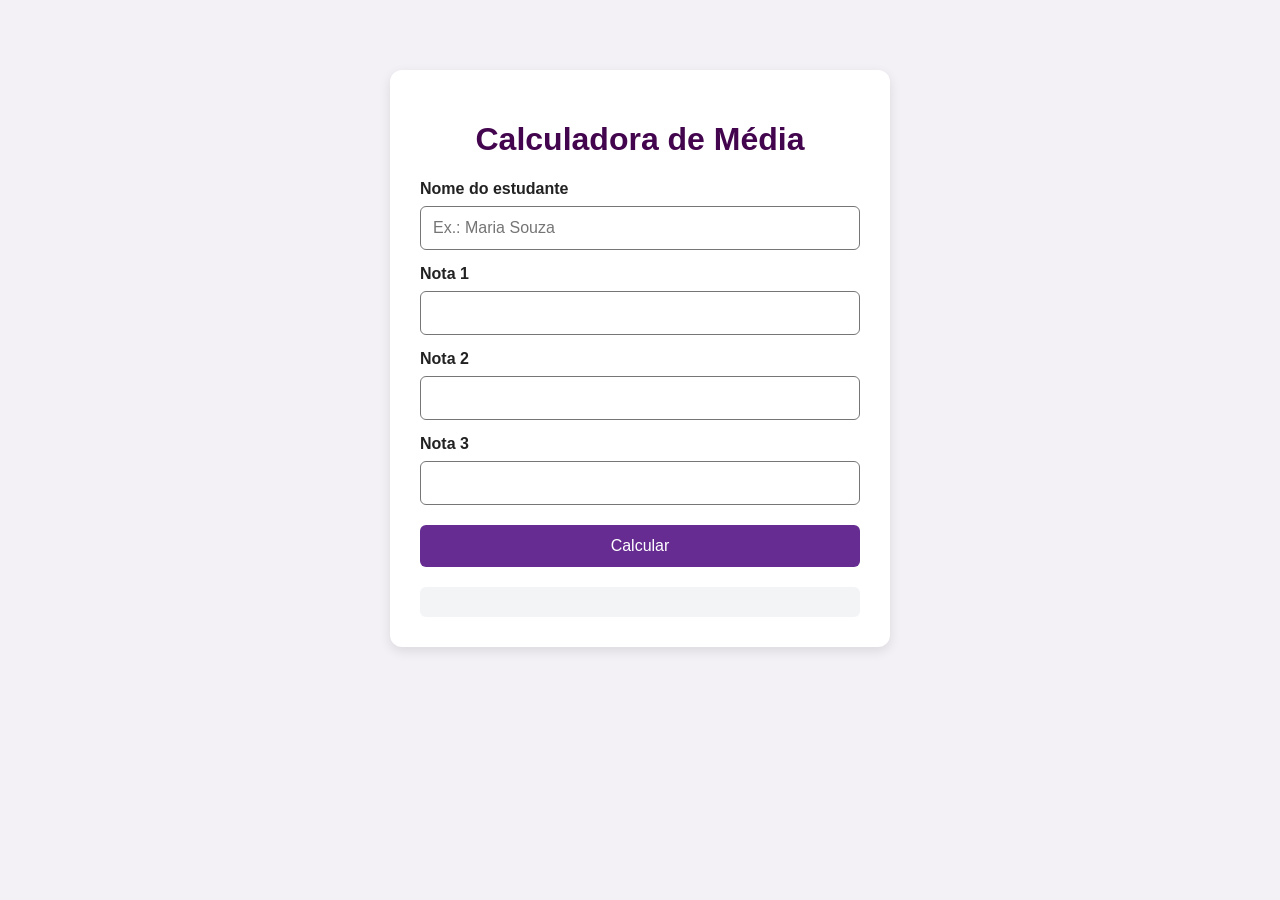
<file: JavaScript/Calculadora-Media-Final/index.html>
<!DOCTYPE html>
<html lang="pt-BR">
<head>
  <meta charset="UTF-8">
  <meta name="viewport" content="width=device-width, initial-scale=1">
  <title>Calculadora de Média — Final</title>
  <link rel="stylesheet" href="style.css">
  <script src="script.js" defer></script>
</head>
<body>
  <main class="container">
    <h1>Calculadora de Média</h1>

    <label for="nome">Nome do estudante</label>
    <input id="nome" type="text" placeholder="Ex.: Maria Souza">

    <label for="n1">Nota 1</label>
    <input id="n1" type="number" min="0" max="10" step="0.1">
    <label for="n2">Nota 2</label>
    <input id="n2" type="number" min="0" max="10" step="0.1">
    <label for="n3">Nota 3</label>
    <input id="n3" type="number" min="0" max="10" step="0.1">

    <button id="calcular" type="button">Calcular</button>

    <section id="resultado" role="status" aria-live="polite"></section>
  </main>
</body>
</html>
</file>
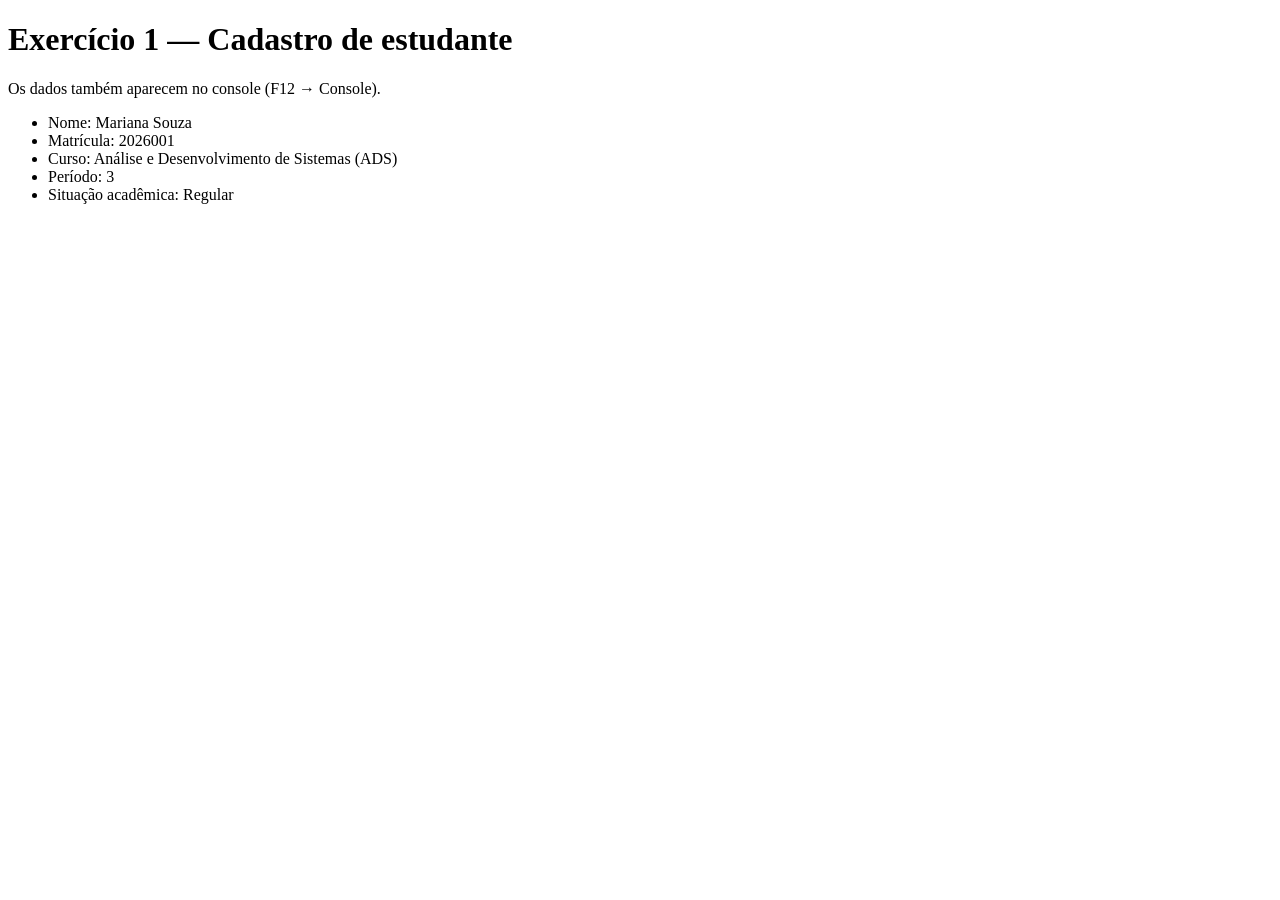
<file: JavaScript/Dever01-Cadastro-Estudante/index.html>
<!DOCTYPE html>
<html lang="pt-BR">
<head>
  <meta charset="UTF-8">
  <meta name="viewport" content="width=device-width, initial-scale=1.0">
  <title>Exercício 1 — Cadastro de estudante</title>
</head>
<body>
  <h1>Exercício 1 — Cadastro de estudante</h1>
  <p>Os dados também aparecem no console (F12 → Console).</p>
  <ul id="dados"></ul>
  <script src="script.js"></script>
</body>
</html>
</file>
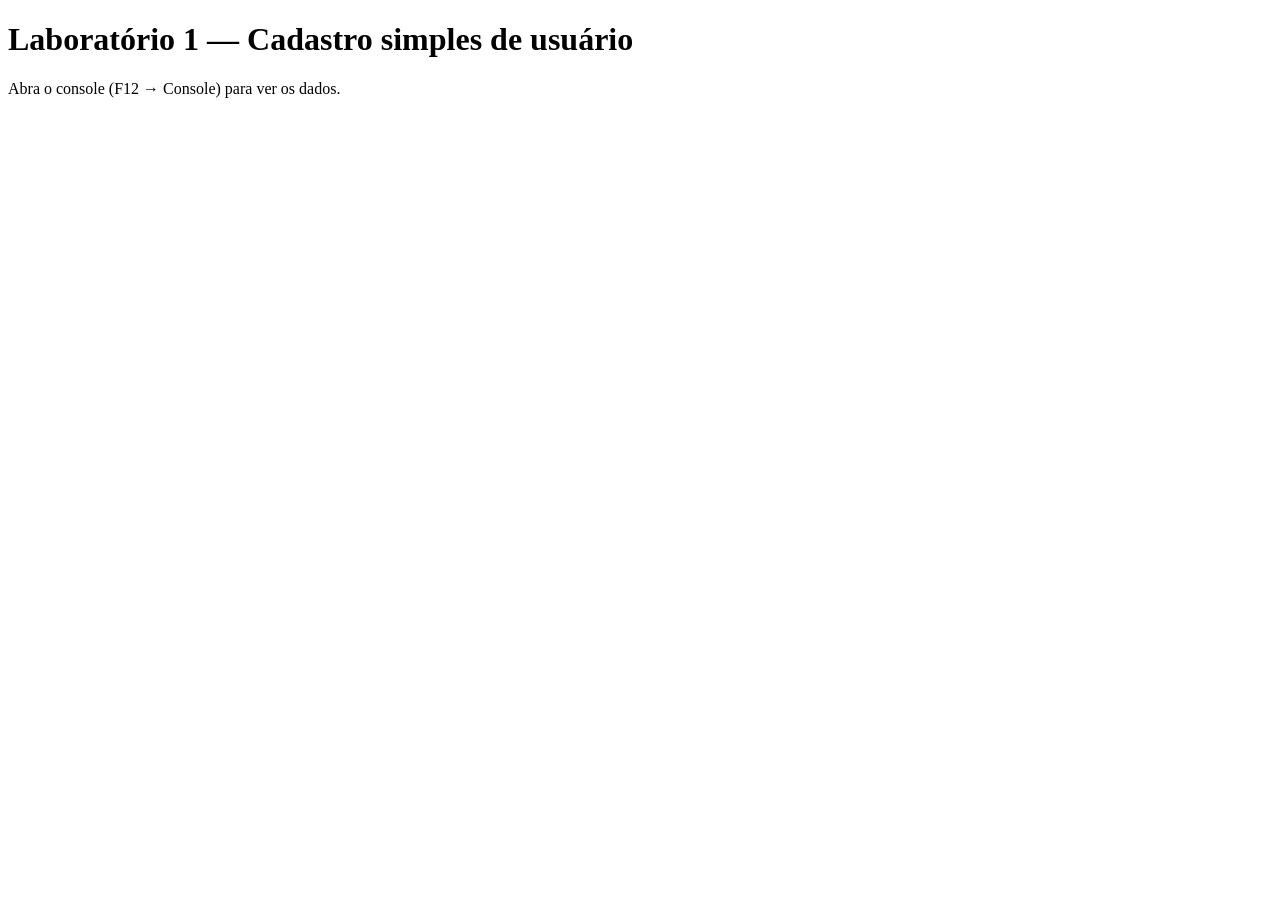
<file: JavaScript/aula-01/cadastro-usuario/index.html>
<!DOCTYPE html>
<html lang="pt-BR">
<head>
  <meta charset="UTF-8">
  <meta name="viewport" content="width=device-width, initial-scale=1.0">
  <title>Laboratório 1 — Cadastro simples</title>
</head>
<body>
  <h1>Laboratório 1 — Cadastro simples de usuário</h1>
  <p>Abra o console (F12 → Console) para ver os dados.</p>
  <script src="script.js"></script>
</body>
</html>
</file>
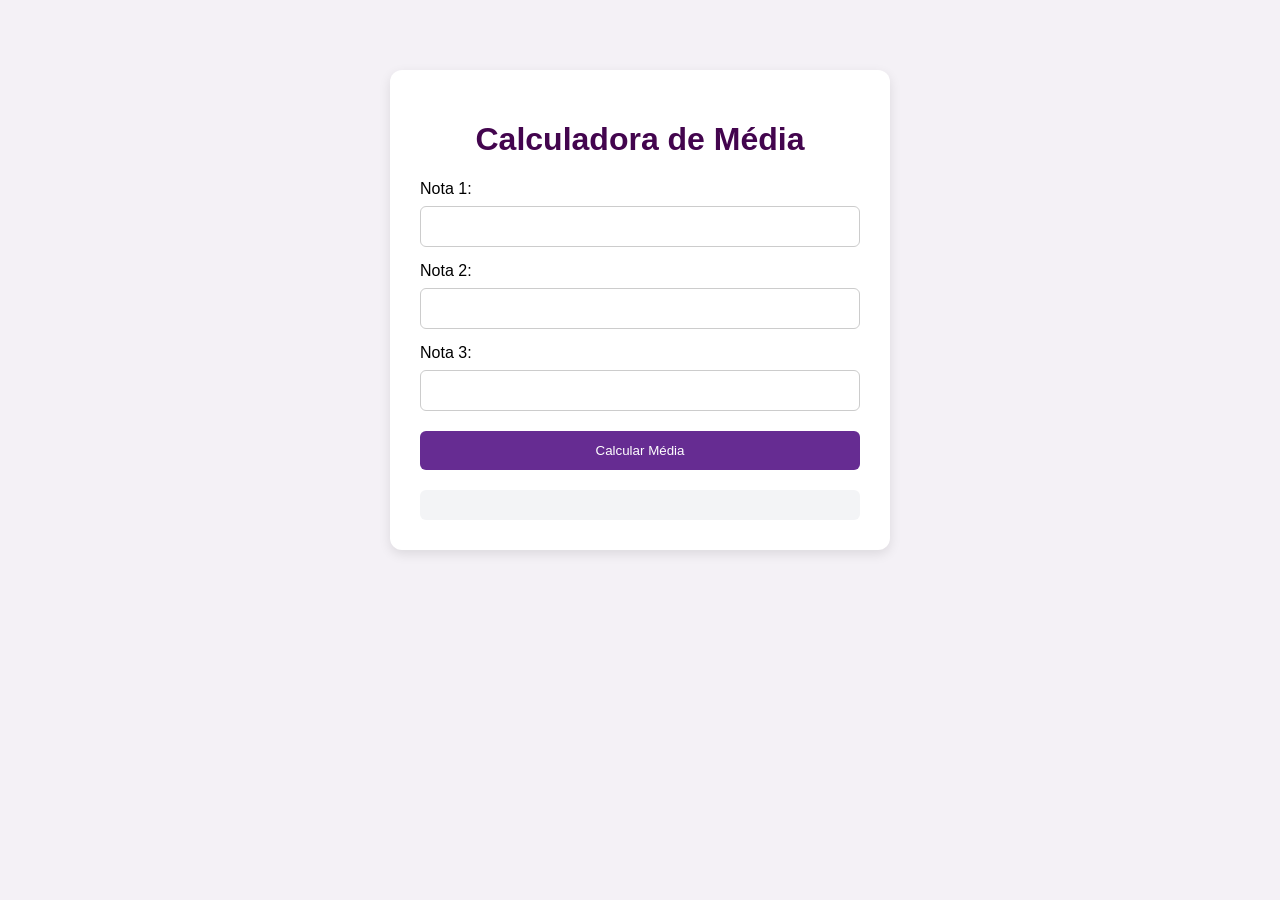
<file: JavaScript/aula-01/calculadora-media/index.html>
<!DOCTYPE html>
<html lang="pt-BR">
<head>
  <meta charset="UTF-8">
  <meta name="viewport" content="width=device-width, initial-scale=1.0">
  <title>Calculadora de Média</title>
  <link rel="stylesheet" href="style.css">
</head>
<body>
  <main class="container">
    <h1>Calculadora de Média</h1>
    <label for="nota1">Nota 1:</label>
    <input type="number" id="nota1" min="0" max="10" step="0.1">
    <label for="nota2">Nota 2:</label>
    <input type="number" id="nota2" min="0" max="10" step="0.1">
    <label for="nota3">Nota 3:</label>
    <input type="number" id="nota3" min="0" max="10" step="0.1">
    <button id="calcular">Calcular Média</button>
    <div id="resultado" aria-live="polite"></div>
  </main>
  <script src="script.js"></script>
</body>
</html>
</file>
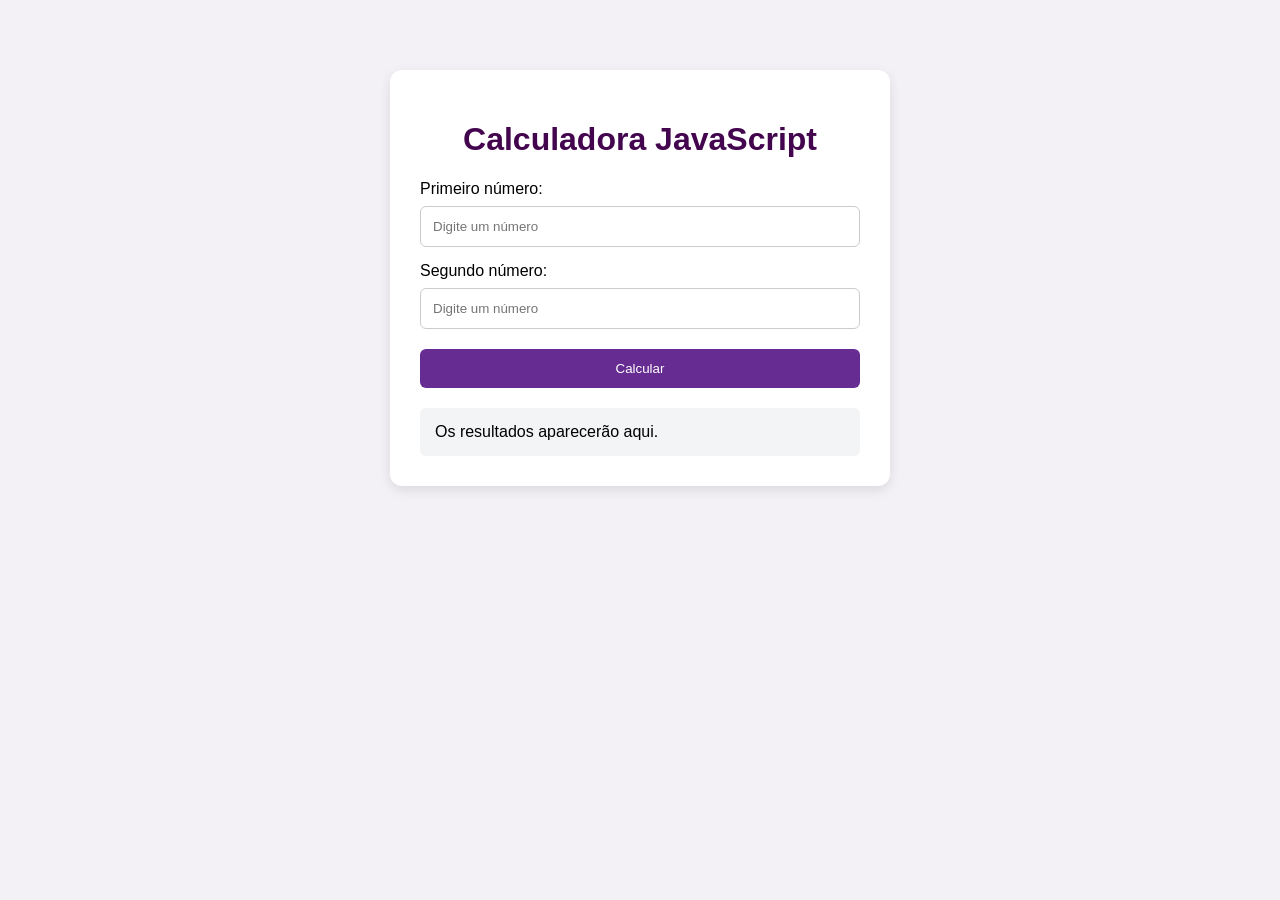
<file: JavaScript/aula-01/calculadora-padrao/index.html>
<!DOCTYPE html>
<html lang="pt-BR">
<head>
  <meta charset="UTF-8">
  <meta name="viewport" content="width=device-width, initial-scale=1.0">
  <title>Calculadora JavaScript</title>
  <link rel="stylesheet" href="style.css">
</head>
<body>
  <main class="container">
    <h1>Calculadora JavaScript</h1>
    <label for="numero1">Primeiro número:</label>
    <input type="number" id="numero1" placeholder="Digite um número">
    <label for="numero2">Segundo número:</label>
    <input type="number" id="numero2" placeholder="Digite um número">
    <button id="btnCalcular">Calcular</button>
    <section id="resultado" aria-live="polite">
      Os resultados aparecerão aqui.
    </section>
  </main>
  <script src="script.js"></script>
</body>
</html>
</file>
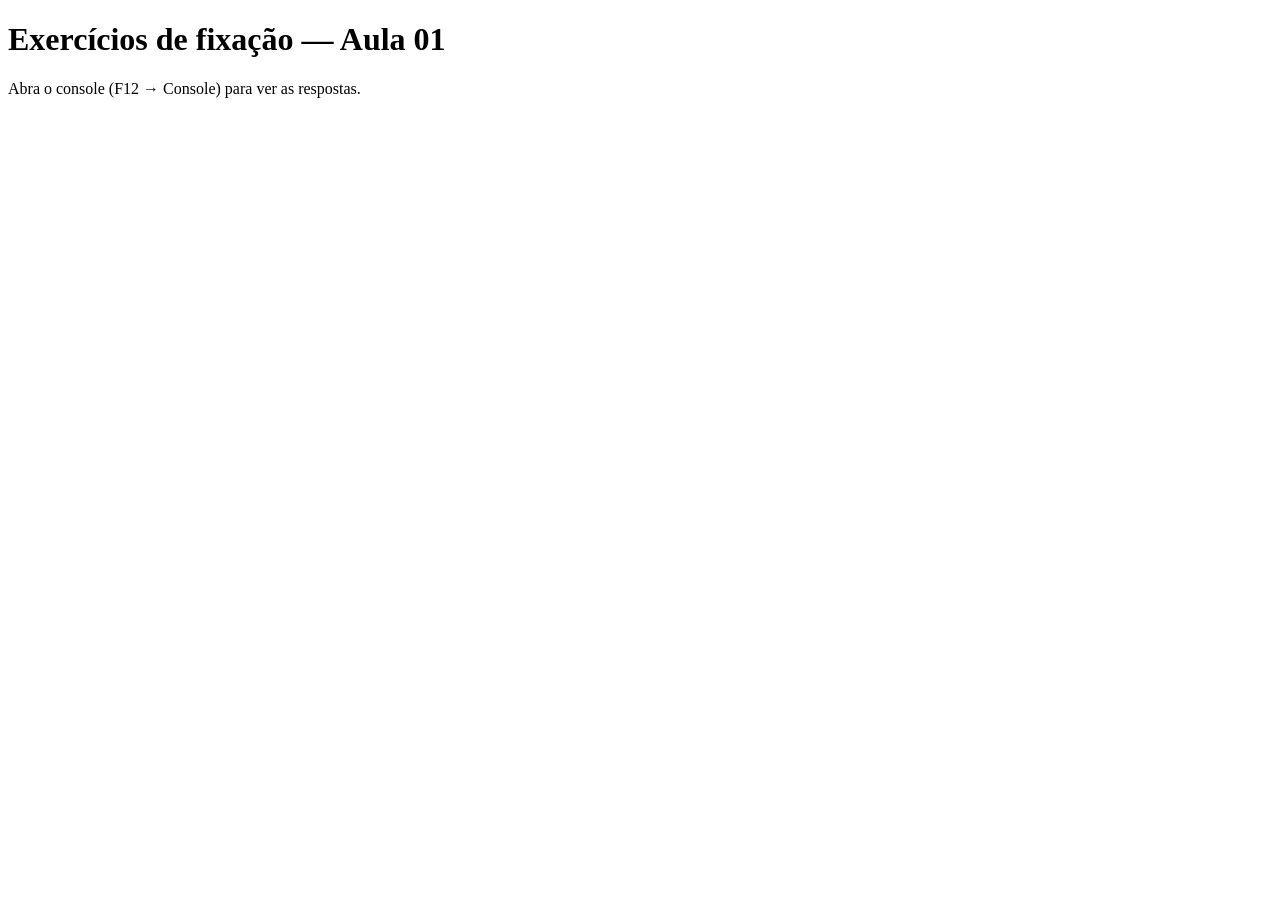
<file: JavaScript/aula-01/exercicios-basicos/index.html>
<!DOCTYPE html>
<html lang="pt-BR">
<head>
  <meta charset="UTF-8">
  <meta name="viewport" content="width=device-width, initial-scale=1.0">
  <title>Exercícios de fixação — Aula 01</title>
</head>
<body>
  <h1>Exercícios de fixação — Aula 01</h1>
  <p>Abra o console (F12 → Console) para ver as respostas.</p>
  <script src="script.js"></script>
</body>
</html>
</file>
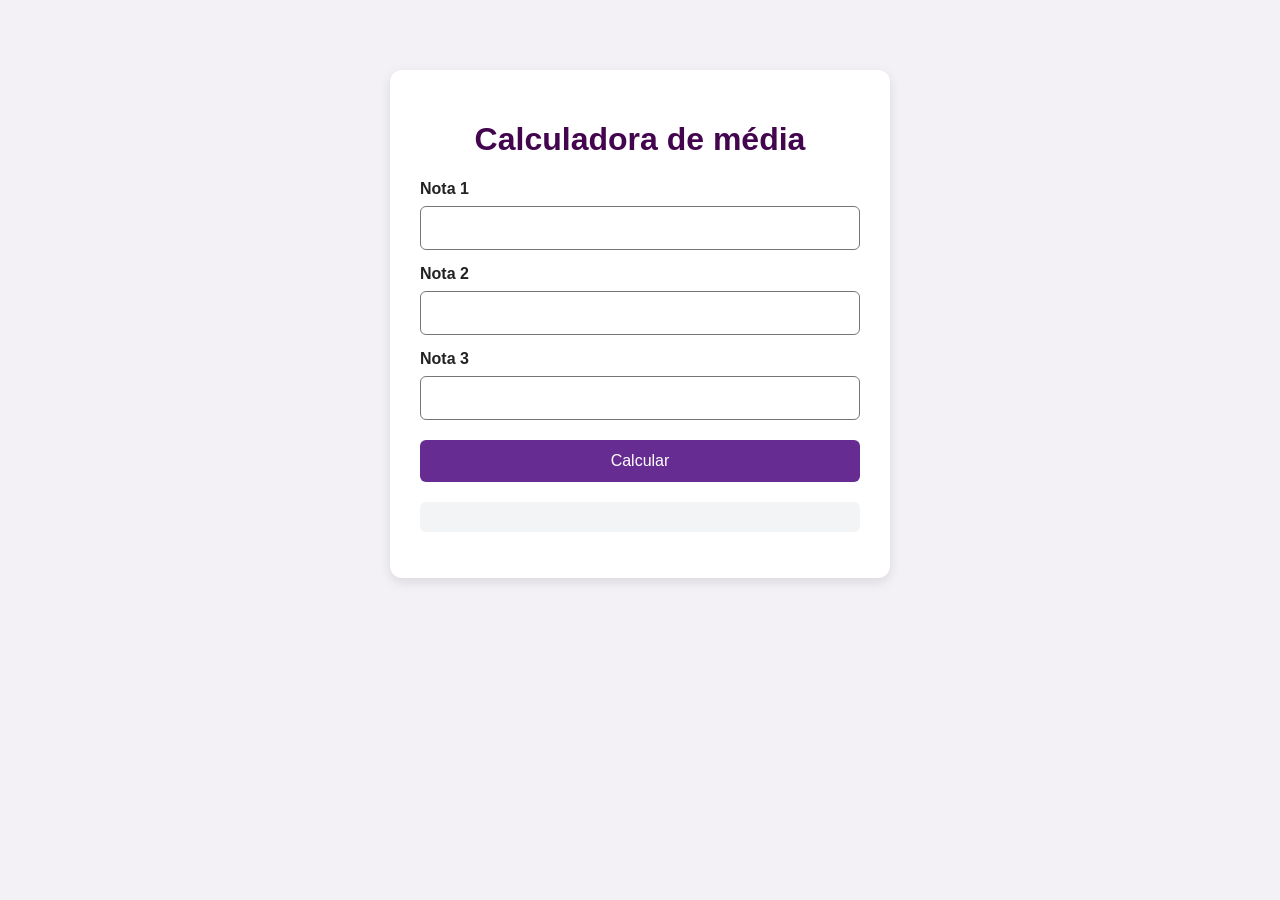
<file: JavaScript/aula-02/calculadora-media/index.html>
<!DOCTYPE html>
<html lang="pt-BR">
<head>
  <meta charset="UTF-8">
  <meta name="viewport" content="width=device-width, initial-scale=1">
  <title>Calculadora de média</title>
  <link rel="stylesheet" href="style.css">
  <script src="script.js" defer></script>
</head>
<body>
  <main class="container">
    <h1>Calculadora de média</h1>
    <label for="n1">Nota 1</label>
    <input id="n1" type="number" min="0" max="10" step="0.1">
    <label for="n2">Nota 2</label>
    <input id="n2" type="number" min="0" max="10" step="0.1">
    <label for="n3">Nota 3</label>
    <input id="n3" type="number" min="0" max="10" step="0.1">
    <button id="calcular" type="button">Calcular</button>
    <p id="resultado" role="status" aria-live="polite"></p>
  </main>
</body>
</html>
</file>
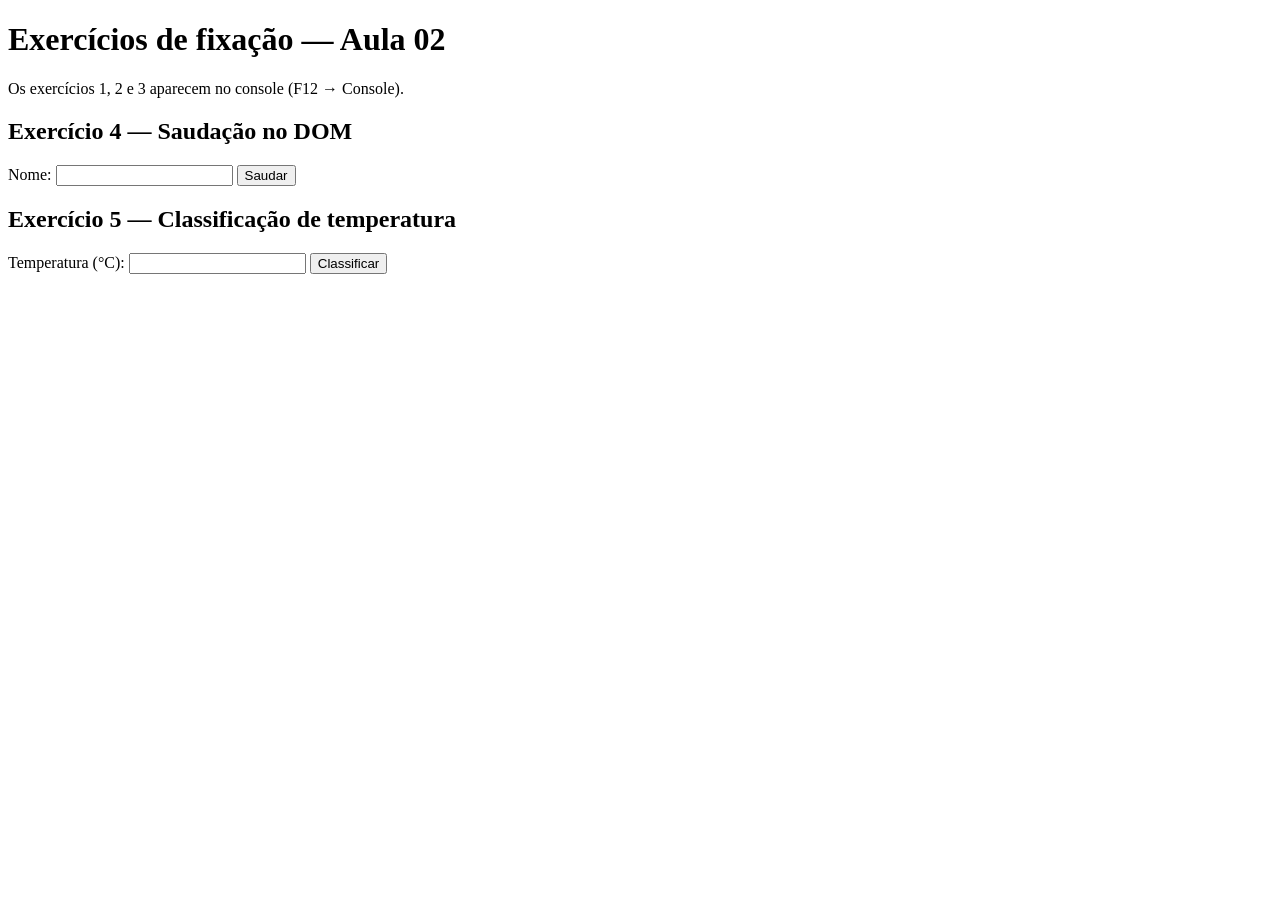
<file: JavaScript/aula-02/exercicios-basicos2/index.html>
<!DOCTYPE html>
<html lang="pt-BR">
<head>
  <meta charset="UTF-8">
  <meta name="viewport" content="width=device-width, initial-scale=1">
  <title>Exercícios de fixação — Aula 02</title>
  <script src="script.js" defer></script>
</head>
<body>
  <main>
    <h1>Exercícios de fixação — Aula 02</h1>
    <p>Os exercícios 1, 2 e 3 aparecem no console (F12 → Console).</p>

    <h2>Exercício 4 — Saudação no DOM</h2>
    <label for="nome">Nome:</label>
    <input id="nome" type="text">
    <button id="saudar" type="button">Saudar</button>
    <p id="saudacao" role="status" aria-live="polite"></p>

    <h2>Exercício 5 — Classificação de temperatura</h2>
    <label for="temperatura">Temperatura (°C):</label>
    <input id="temperatura" type="number" step="0.1">
    <button id="classificar" type="button">Classificar</button>
    <p id="classificacao" role="status" aria-live="polite"></p>
  </main>
</body>
</html>
</file>
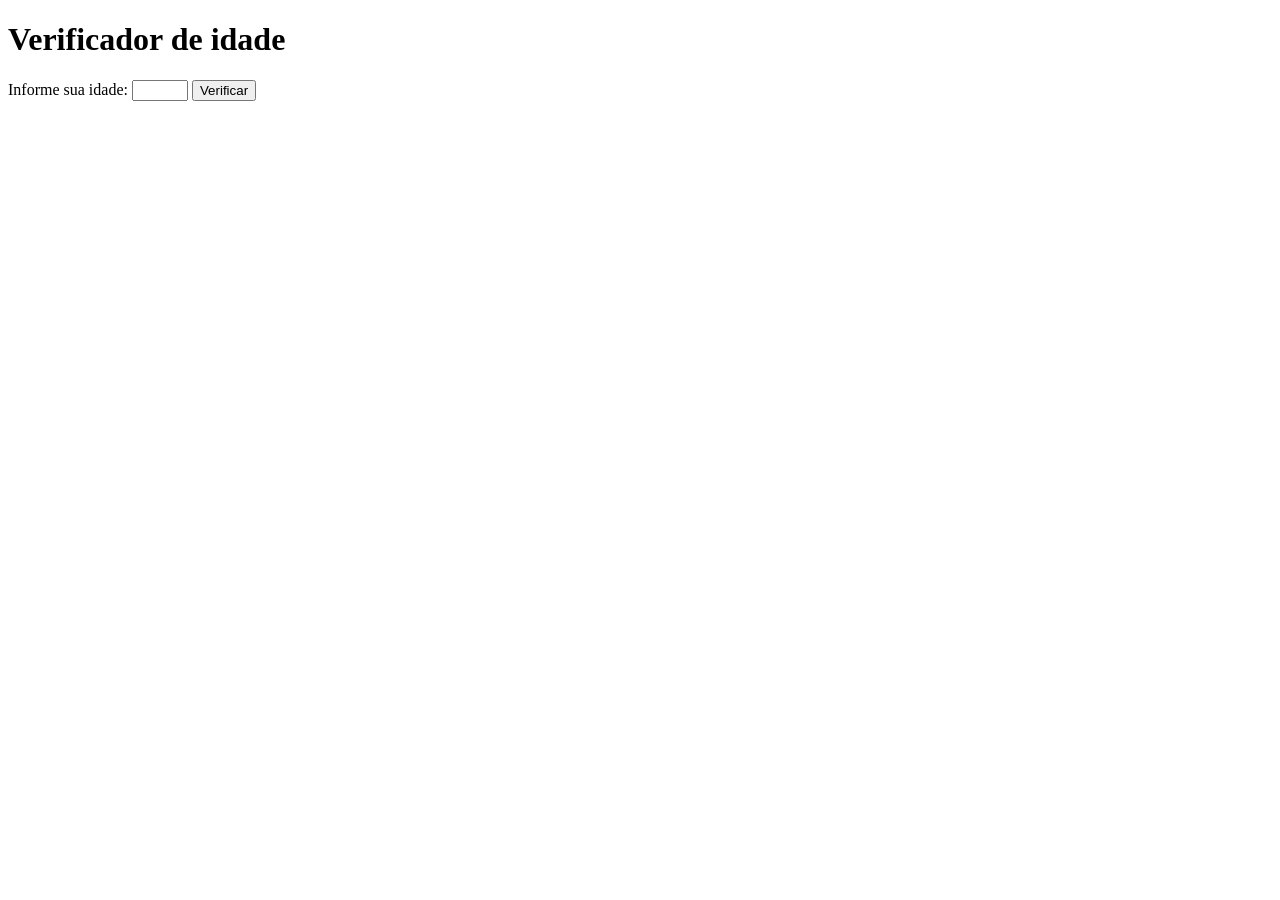
<file: JavaScript/aula-02/verificador-de-idade/index.html>
<!DOCTYPE html>
<html lang="pt-BR">
<head>
  <meta charset="UTF-8">
  <meta name="viewport" content="width=device-width, initial-scale=1">
  <title>Verificador de idade</title>
  <script src="script.js" defer></script>
</head>
<body>
  <main>
    <h1>Verificador de idade</h1>
    <label for="idade">Informe sua idade:</label>
    <input id="idade" type="number" min="0" max="120" step="1">
    <button id="verificar" type="button">Verificar</button>
    <p id="resultado" role="status" aria-live="polite"></p>
    <p id="extra" role="status" aria-live="polite"></p>
  </main>
</body>
</html>
</file>
<file: JavaScript/Calculadora-Media-Final/style.css>
* { box-sizing: border-box; }
body {
  font-family: Arial, sans-serif;
  background: #f4f1f6;
  margin: 0;
  padding: 30px;
  color: #222;
}
.container {
  max-width: 500px;
  margin: 40px auto;
  padding: 30px;
  background: #fff;
  border-radius: 12px;
  box-shadow: 0 4px 12px rgba(0,0,0,.10);
}
h1 { color: #43054e; text-align: center; }
label { display: block; margin-top: 15px; font-weight: bold; }
input {
  width: 100%; padding: 12px; margin-top: 8px;
  border: 1px solid #767676; border-radius: 6px; font-size: 1rem;
}
button {
  width: 100%; margin-top: 20px; padding: 12px;
  background: #662c92; color: #fff;
  border: 0; border-radius: 6px; cursor: pointer; font-size: 1rem;
}
button:hover { background: #43054e; }
#resultado {
  margin-top: 20px; padding: 15px; min-height: 24px;
  background: #f3f4f6; border-radius: 6px;
}
#resultado p { margin: 6px 0; }
#resultado .situacao { font-weight: bold; font-size: 1.1rem; }
#resultado.erro { background: #fde8ec; color: #b00020; font-weight: bold; }
#resultado.aprovado .situacao { color: #1b7f3b; }
#resultado.recuperacao .situacao { color: #9a6700; }
#resultado.reprovado .situacao { color: #b00020; }
</file>
<file: JavaScript/aula-01/calculadora-media/style.css>
* { box-sizing: border-box; }
body {
  font-family: Arial, sans-serif;
  background: #f4f1f6;
  margin: 0;
  padding: 30px;
}
.container {
  max-width: 500px;
  margin: 40px auto;
  padding: 30px;
  background: white;
  border-radius: 12px;
  box-shadow: 0 4px 12px rgba(0,0,0,.10);
}
h1 { color: #43054e; text-align: center; }
label { display: block; margin-top: 15px; }
input {
  width: 100%; padding: 12px; margin-top: 8px;
  border: 1px solid #ccc; border-radius: 6px;
}
button {
  width: 100%; margin-top: 20px; padding: 12px;
  background: #662c92; color: white;
  border: 0; border-radius: 6px; cursor: pointer;
}
button:hover { background: #43054e; }
#resultado {
  margin-top: 20px; padding: 15px;
  background: #f3f4f6; border-radius: 6px; min-height: 20px;
}
#resultado.erro { color: #b00020; background: #fde8ec; }
</file>
<file: JavaScript/aula-01/calculadora-padrao/style.css>
* { box-sizing: border-box; }
body {
  font-family: Arial, sans-serif;
  background: #f4f1f6;
  margin: 0;
  padding: 30px;
}
.container {
  max-width: 500px;
  margin: 40px auto;
  padding: 30px;
  background: white;
  border-radius: 12px;
  box-shadow: 0 4px 12px rgba(0,0,0,.10);
}
h1 { color: #43054e; text-align: center; }
label { display: block; margin-top: 15px; }
input {
  width: 100%; padding: 12px; margin-top: 8px;
  border: 1px solid #ccc; border-radius: 6px;
}
button {
  width: 100%; margin-top: 20px; padding: 12px;
  background: #662c92; color: white;
  border: 0; border-radius: 6px; cursor: pointer;
}
button:hover { background: #43054e; }
#resultado {
  margin-top: 20px; padding: 15px;
  background: #f3f4f6; border-radius: 6px;
}
</file>
<file: JavaScript/aula-02/calculadora-media/style.css>
* { box-sizing: border-box; }
body {
  font-family: Arial, sans-serif;
  background: #f4f1f6;
  margin: 0;
  padding: 30px;
  color: #222;
}
.container {
  max-width: 500px;
  margin: 40px auto;
  padding: 30px;
  background: #fff;
  border-radius: 12px;
  box-shadow: 0 4px 12px rgba(0,0,0,.10);
}
h1 { color: #43054e; text-align: center; }
label { display: block; margin-top: 15px; font-weight: bold; }
input {
  width: 100%; padding: 12px; margin-top: 8px;
  border: 1px solid #767676; border-radius: 6px; font-size: 1rem;
}
button {
  width: 100%; margin-top: 20px; padding: 12px;
  background: #662c92; color: #fff;
  border: 0; border-radius: 6px; cursor: pointer; font-size: 1rem;
}
button:hover { background: #43054e; }
#resultado {
  margin-top: 20px; padding: 15px; min-height: 24px;
  background: #f3f4f6; border-radius: 6px; font-weight: bold;
}
</file>
